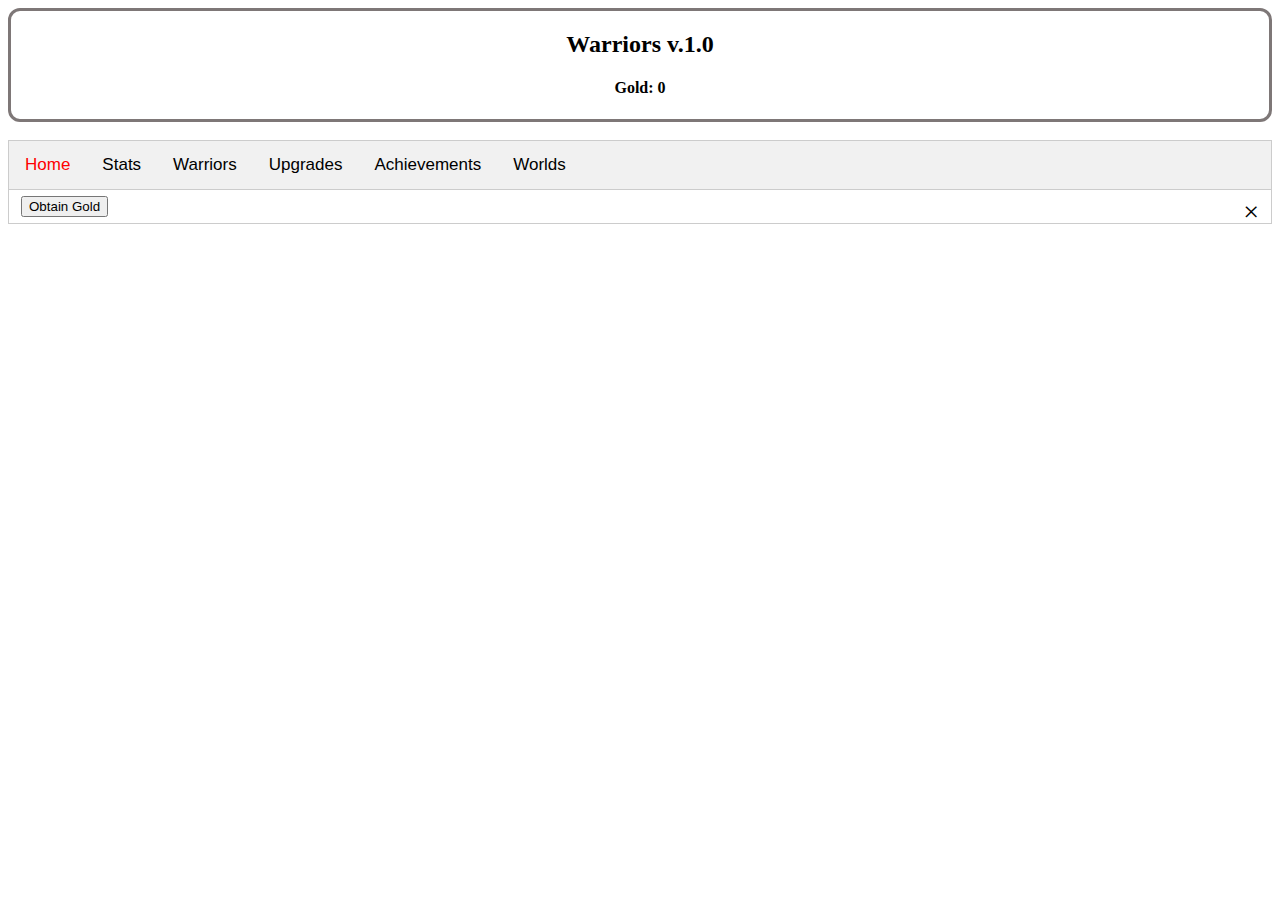
<file: index.html>
<!DOCTYPE html>
<html>

<head>
  <meta charset="utf-8">
  <meta name="viewport" content="width=device-width">
  <title>Warriors</title>
  <link href="style.css" rel="stylesheet" type="text/css" />
</head>

<body>

<div class="header">
 <h2>Warriors v.1.0</h2>
 <h4 id="goldcounter">Gold: 0</h4>
</div>

  <br>

  <!-- Tab links -->
<div class="tab">
  <button class="tablinks" onclick="openTab(event, 'Home')" id="defaultOpen">Home</button>
  <button class="tablinks" onclick="openTab(event, 'Statistics')">Stats</button>
  <button class="tablinks" onclick="openTab(event, 'Warriors')">Warriors</button>
  <button class="tablinks" onclick="openTab(event, 'Upgrades')">Upgrades</button>
  <button class="tablinks" onclick="openTab(event, 'Achievements')">Achievements</button>
  <button class="tablinks" onclick="openTab(event, 'Worlds')">Worlds</button>
</div>

<div id="Home" class="tabcontent">
  <span onclick="this.parentElement.style.display='none'" class="topright">&times</span>
  <button onclick="ObtainGold()">Obtain Gold</button>
</div>
  
<div id="Statistics" class="tabcontent">
  <span onclick="this.parentElement.style.display='none'" class="topright">&times</span>
  <p id="statsGold">Gold: 0</p>
  <p id="statsGPC">Gold Per Click: 1</p>
</div>

<div id="Warriors" class="tabcontent">
  <span onclick="this.parentElement.style.display='none'" class="topright">&times</span>
  <p>Your Warriors</p> 
</div>

<div id="Upgrades" class="tabcontent">
  <span onclick="this.parentElement.style.display='none'" class="topright">&times</span>
  <p>Your Upgrades</p>
</div>

<div id="Achievements" class="tabcontent">
  <span onclick="this.parentElement.style.display='none'" class="topright">&times</span>
  <p>Your Achievements</p>
</div>

<div id="Worlds" class="tabcontent">
  <span onclick="this.parentElement.style.display='none'" class="topright">&times</span>
  <p>Current Worlds:</p>
</div>
  
  <script src="script.js"></script>
</body>

</html>
</file>
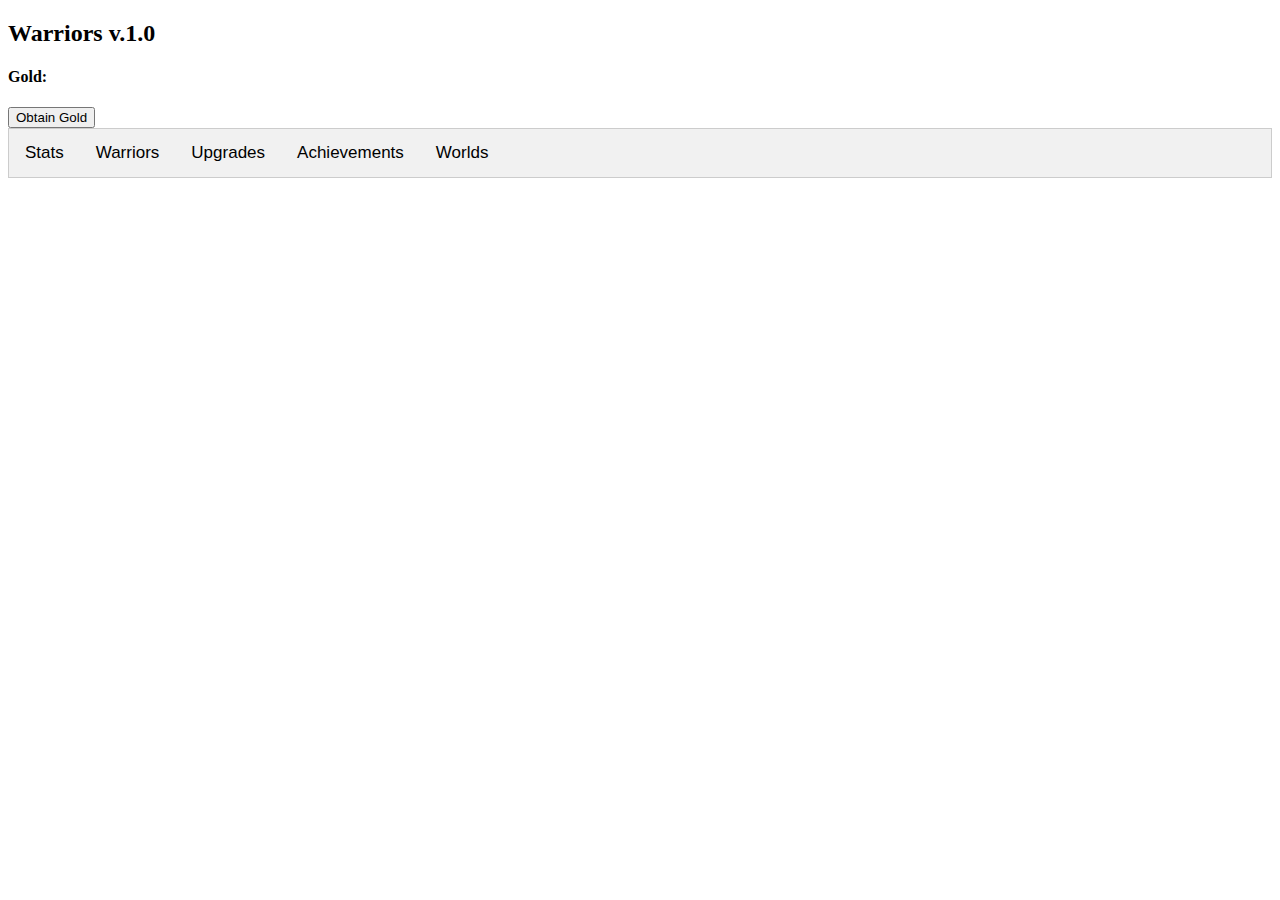
<file: index (1).html>
<!DOCTYPE html>
<html>

<head>
  <meta charset="utf-8">
  <meta name="viewport" content="width=device-width">
  <title>Warriors Idle Clicker</title>
  <link href="style.css" rel="stylesheet" type="text/css" />
</head>

<body>

 <h2>Warriors v.1.0</h2>
<h4 id="goldcounter">Gold: </h4>

  <button onclick="ObtainGold()">Obtain Gold</button>

  <!-- Tab links -->
<div class="tab">
  <button class="tablinks" onclick="openTab(event, 'Statistics')">Stats</button>
  <button class="tablinks" onclick="openTab(event, 'Warriors')">Warriors</button>
  <button class="tablinks" onclick="openTab(event, 'Upgrades')">Upgrades</button>
  <button class="tablinks" onclick="openTab(event, 'Achievements')">Achievements</button>
  <button class="tablinks" onclick="openTab(event, 'Worlds')">Worlds</button>
</div>
  
<div id="Statistics" class="tabcontent">
  <span onclick="this.parentElement.style.display='none'" class="topright">&times</span>
  <p>Your Statistics</p>
</div>

<div id="Warriors" class="tabcontent">
  <span onclick="this.parentElement.style.display='none'" class="topright">&times</span>
  <p>Your Warriors</p> 
</div>

<div id="Upgrades" class="tabcontent">
  <span onclick="this.parentElement.style.display='none'" class="topright">&times</span>
  <p>Your Upgrades</p>
</div>

<div id="Achievements" class="tabcontent">
  <span onclick="this.parentElement.style.display='none'" class="topright">&times</span>
  <p>Your Achievements</p>
</div>

<div id="Worlds" class="tabcontent">
  <span onclick="this.parentElement.style.display='none'" class="topright">&times</span>
  <p>Current Worlds:</p>
</div>
  
  <script src="script.js"></script>
</body>

</html>
</file>
<file: style.css>
.header{
  border: 3px solid #7e7777;
  border-radius: 12px;
  padding: 0.1px;
  text-align: center;
}

/* Style the tab */
.tab {
  overflow: hidden;
  border: 1px solid #ccc;
  background-color: #f1f1f1;
}

/* Style the buttons inside the tab */
.tab button {
  background-color: inherit;
  float: left;
  border: none;
  outline: none;
  cursor: pointer;
  padding: 14px 16px;
  transition: 0.3s;
  font-size: 17px;
}

/* Change background color of buttons on hover */
.tab button:hover {
  background-color: #ddd;
}

/* Create an active/current tablink class */
.tab button.active {
  color: #ff0000;
}

/* Style the tab content */
.tabcontent {
  display: none;
  padding: 6px 12px;
  border: 1px solid #ccc;
  border-top: none;
}

/* Style the close button */
.topright {
  float: right;
  cursor: pointer;
  font-size: 28px;
}

.topright:hover {color: red;}
</file>
